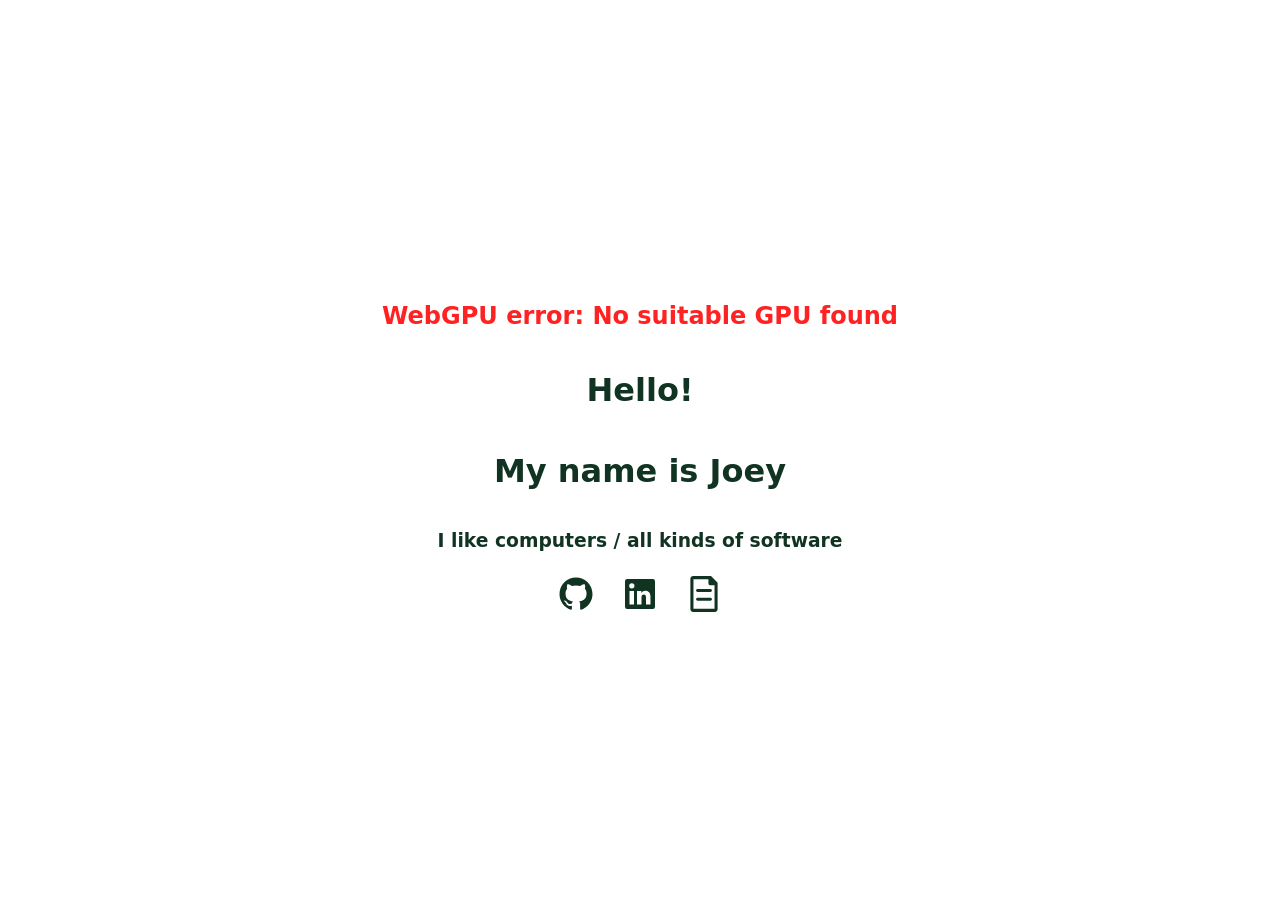
<file: src/index.html>
<!DOCTYPE html>
<html lang="en">
<head>
    <meta charset="UTF-8">
    <meta name="viewport" content="width=device-width, initial-scale=1.0">
    <title>Joey Sode</title>
    <link rel="stylesheet" href="style.css">
    <link rel="icon" href="/favicon.ico" sizes="any">
</head>
<body>
    <canvas id="_canvas"></canvas>
    <script type="module" src="index.js"></script>
    <div class="info">
        <h2 id="_errMsg">Hi</h2>
        <h1>Hello!</h1>
        <h1>My name is Joey</h1>
        <h3>I like computers / all kinds of software</h3>
        <div class="anchors">
            <a class="github-anchor" href="https://github.com/joeysode64" target="_blank">
                <svg width="75%" height="75%" viewBox="0 0 24 24">
                    <path d="M12 1C5.923 1 1 5.923 1 12c0 4.867 3.149 8.979 7.521 10.436.55.096.756-.233.756-.522 0-.262-.013-1.128-.013-2.049-2.764.509-3.479-.674-3.699-1.292-.124-.317-.66-1.293-1.127-1.554-.385-.207-.936-.715-.014-.729.866-.014 1.485.797 1.691 1.128.99 1.663 2.571 1.196 3.204.907.096-.715.385-1.196.701-1.471-2.448-.275-5.005-1.224-5.005-5.432 0-1.196.426-2.186 1.128-2.956-.111-.275-.496-1.402.11-2.915 0 0 .921-.288 3.024 1.128a10.193 10.193 0 0 1 2.75-.371c.936 0 1.871.123 2.75.371 2.104-1.43 3.025-1.128 3.025-1.128.605 1.513.221 2.64.111 2.915.701.77 1.127 1.747 1.127 2.956 0 4.222-2.571 5.157-5.019 5.432.399.344.743 1.004.743 2.035 0 1.471-.014 2.654-.014 3.025 0 .289.206.632.756.522C19.851 20.979 23 16.854 23 12c0-6.077-4.922-11-11-11Z"></path>
                </svg>
            </a>
            <a class="linkedin-anchor" href="https://www.linkedin.com/in/joseph-soderquist-6352573b2/" target="_blank">
                <svg width="75%" height="75%" viewBox="0 0 24 24">
                    <path d="M20.5 2h-17A1.5 1.5 0 002 3.5v17A1.5 1.5 0 003.5 22h17a1.5 1.5 0 001.5-1.5v-17A1.5 1.5 0 0020.5 2zM8 19H5v-9h3zM6.5 8.25A1.75 1.75 0 118.3 6.5a1.78 1.78 0 01-1.8 1.75zM19 19h-3v-4.74c0-1.42-.6-1.93-1.38-1.93A1.74 1.74 0 0013 14.19a.66.66 0 000 .14V19h-3v-9h2.9v1.3a3.11 3.11 0 012.7-1.4c1.55 0 3.36.86 3.36 3.66z"></path>
                </svg>
            </a>
            <a class="resume-anchor" href="documents/RESUME.pdf" target="_blank">
                <svg width="75%" height="75%" viewBox="0 0 370.32 370.32">
                    <path d="M320.816,63.219L261.94,4.339C259.156,1.561,255.39,0,251.457,0H74.271C58.219,0,45.16,13.06,45.16,29.112v312.095c0,16.053,13.059,29.113,29.111,29.113h221.777c16.052,0,29.111-13.06,29.111-29.113V73.703C325.16,69.769,323.6,65.998,320.816,63.219z M293.547,337.907H76.773V32.414h154.088v43.577c0,10.554,8.554,19.106,19.105,19.106h43.58V337.907z"/>
                    <path d="M103.827,149.16c0,8.284,6.716,15,15,15h132.667c8.284,0,15-6.716,15-15s-6.716-15-15-15H118.827C110.542,134.16,103.827,140.876,103.827,149.16z"/>
                    <path d="M251.494,224.16H118.827c-8.284,0-15,6.716-15,15s6.716,15,15,15h132.667c8.284,0,15-6.716,15-15S259.778,224.16,251.494,224.16z"/>
                </svg>
            </a>
        </div>
    </div>
</body>
</html>
</file>
<file: src/style.css>
body {
    margin: 0;
    width: 100vw;
    height: 100vh;
}

#_canvas {
    position: fixed;
    inset: 0;
    width: 100%;
    height: 100%;
    z-index: 0;
}

.info {
    position: relative;
    z-index: 1;

    display: flex;
    flex-direction: column;
    justify-content: center;
    align-items: center;
    gap: 0;
    min-height: 100vh;
    margin: 0;

    font-family: "system-ui";

    color: #113322;
}

.info h2 {
    color: #FF2222;
}

.info svg {
    fill: #113322;
}

.anchors {
    display: flex;
    gap: 1rem;
}

.anchors a {
    display: flex;
    justify-content: center;
    align-items: center;
    width: 3rem;
    height: 3rem;
}

.anchors a:hover svg {
    fill: #336644;
}
</file>
